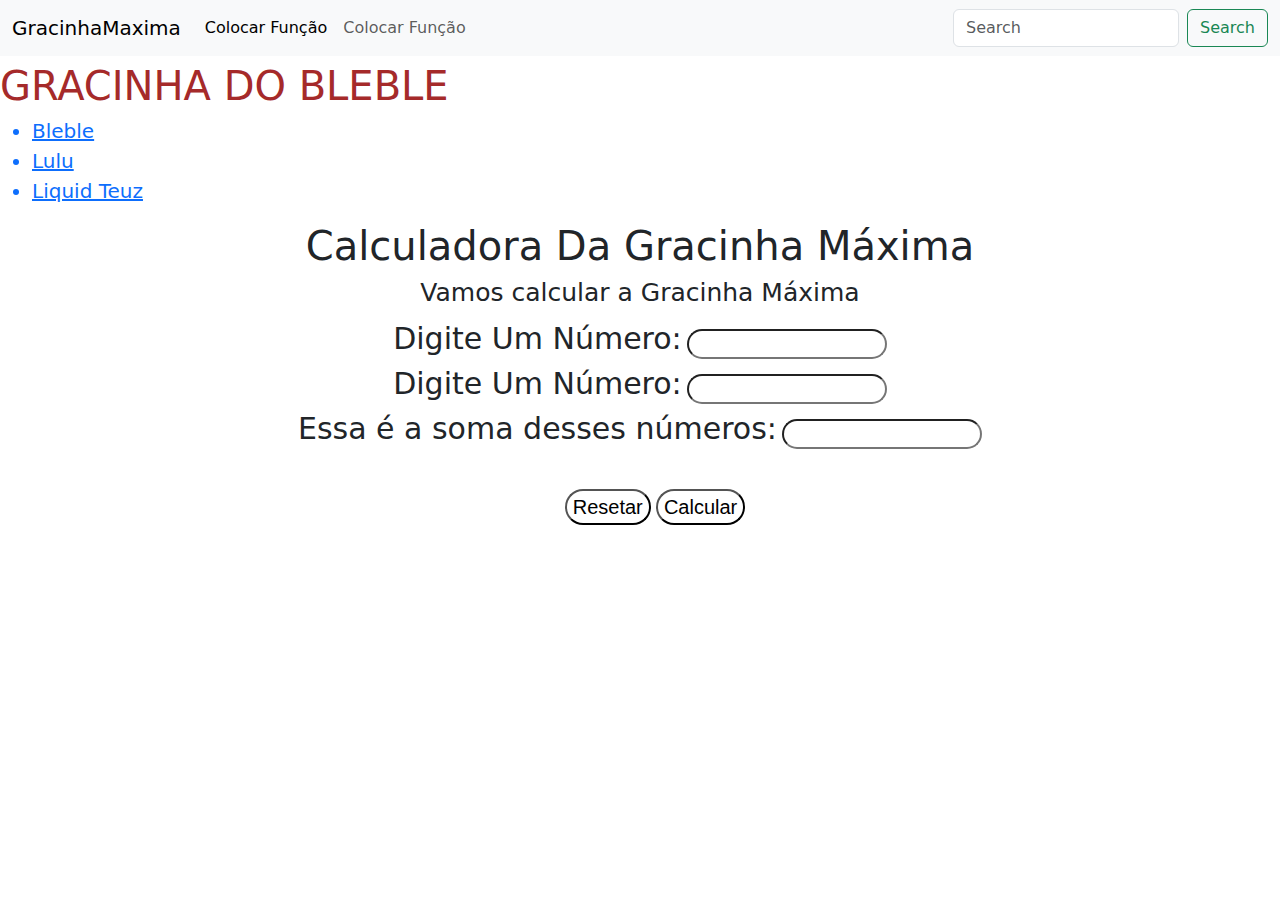
<file: Web/index.html>
<!DOCTYPE html>
<html lang="pt-br">
<head>
    <meta charset="UTF-8">
    <meta name="viewport" content="width=device-width, initial-scale=1.0">
    <link rel="stylesheet" href="style.css">
    <link href="https://cdn.jsdelivr.net/npm/bootstrap@5.3.3/dist/css/bootstrap.min.css" rel="stylesheet" integrity="sha384-QWTKZyjpPEjISv5WaRU9OFeRpok6YctnYmDr5pNlyT2bRjXh0JMhjY6hW+ALEwIH" crossorigin="anonymous">
    <title>GracinhaMaxima</title>
</head>
<body>
    <nav class="navbar navbar-expand-lg bg-body-tertiary">
        <div class="container-fluid">
          <a class="navbar-brand" href="#">GracinhaMaxima</a>
          <button class="navbar-toggler" type="button" data-bs-toggle="collapse" data-bs-target="#navbarSupportedContent" aria-controls="navbarSupportedContent" aria-expanded="false" aria-label="Toggle navigation">
            <span class="navbar-toggler-icon"></span>
          </button>
          <div class="collapse navbar-collapse" id="navbarSupportedContent">
            <ul class="navbar-nav me-auto mb-2 mb-lg-0">
              <li class="nav-item">
                <a class="nav-link active" aria-current="page" href="#">Colocar Função</a>
              </li>
              <li class="nav-item">
                <a class="nav-link" href="#">Colocar Função</a>
              </li>
            </ul>
            <form class="d-flex" role="search">
              <input class="form-control me-2" type="search" placeholder="Search" aria-label="Search">
              <button class="btn btn-outline-success" type="submit">Search</button>
            </form>
          </div>
        </div>
      </nav>

    <script src="index.js"></script>
    <body>
    
      <div class="H1TEXTO">GRACINHA DO BLEBLE</div>
    
      <ul class="ulcenter">
        <a href="bleble.html"><li>Bleble</li></a>
        <a href="lulu.html"><li>Lulu</li></a>
        <a href="teuz.html"><li>Liquid Teuz</li></a>
      </ul>
    
      <form action="">
        <fieldset>
            <h1 class="t1center">Calculadora Da Gracinha Máxima</h1>
            <h1 class="textbleble">Vamos calcular a Gracinha Máxima</h1>
            <div class="socorro">
    
                <label for="input1">Digite Um Número:</label>
                <input type="number" placeholder="" class="input1" id="input1">
                <br>
    
                <label for="input2">Digite Um Número:</label>
                <input type="number" placeholder="" class="input2" id="input2">
                <br>
    
                <label for="input3">Essa é a soma desses números:</label>
                <input type="number" placeholder="" class="input3" id="input3" readonly>
    
                <h3 class="Dpible"></h3>
    
            </div>
            
            <div class="socorro2">
                <button type="reset" class="btn_resetar">Resetar</button>
                <button class="btn_calc" id="btn_calc">Calcular</button>
            </div>
        </fieldset>
    </form>
    
</body>
</html>
</file>
<file: Web/style.css>
/*Inicio index*/
.H1TEXTO{
    display: flex;
    text-align: left;
    justify-content: left;
    font-size: 40px;
    color: brown;
}

.t1center{
text-align: center;
}

.ulcenter{
    font-size: 20px;
}

.socorro{
    font-size: medium;
    text-align: center;
    justify-content: center;


}

.socorro label{
    font-size: 30px;
}

.socorro input{
    width: 200px;
    height: 30px;
}

.socorro2{
    text-align: center;
    justify-content: center;
    font-size: medium;
    padding-top: 30px;
    padding-left: 30px;
}

.btn_calc{
    border-radius: 30px;
    background-color: white;
    font-size: 20px;
    font-family:Verdana, Geneva, Tahoma, sans-serif;

}

.btn_resetar{
    border-radius: 30px;
    background-color: white;
    font-size: 20px;
    font-family:Verdana, Geneva, Tahoma, sans-serif;
}

/*Final index*/

/*Inicio Lulu*/
.t3center{
    display: flex;
    text-align: center;
    justify-content: center;
    color: black;   
}

.card-container {
    display: flex;
    justify-content: space-between; 
    gap: 1rem; 
    flex-wrap: wrap; 
}

.card {
    flex: 1 1 calc(25% - 1rem); 
    max-width: 18rem;
}


.background{
    background-color: white;
    color: black;
}

input{
    border-radius: 30px;
}
/*Final Lulu*/

/*Início ble*/
.textbleble{
    font-size: 25px;
    text-align: center;
    justify-content: center;

}
.Dpible{
    font-size: 25px;
    text-align: center;
    color: red;
}

.t1center{
    font-size: 40px;
    text-align: center;

}

/*Final Bleble*/

/*GERAL*/
/* Botões com transição suave */
.btn_calc,
.btn_resetar {
    border-radius: 30px;
    background-color: white;
    font-size: 20px;
    font-family: Verdana, Geneva, Tahoma, sans-serif;
    transition: all 0.3s ease;
}

.btn_calc:hover,
.btn_resetar:hover {
    background-color: #f8f9fa;
    box-shadow: 0px 4px 8px rgba(0, 0, 0, 0.1);
    transform: translateY(-3px);
}

/* Animação para cartões */
.card {
    transition: transform 0.3s ease, box-shadow 0.3s ease;
}

.card:hover {
    transform: translateY(-10px);
    box-shadow: 0 8px 16px rgba(0, 0, 0, 0.2);
}
</file>
